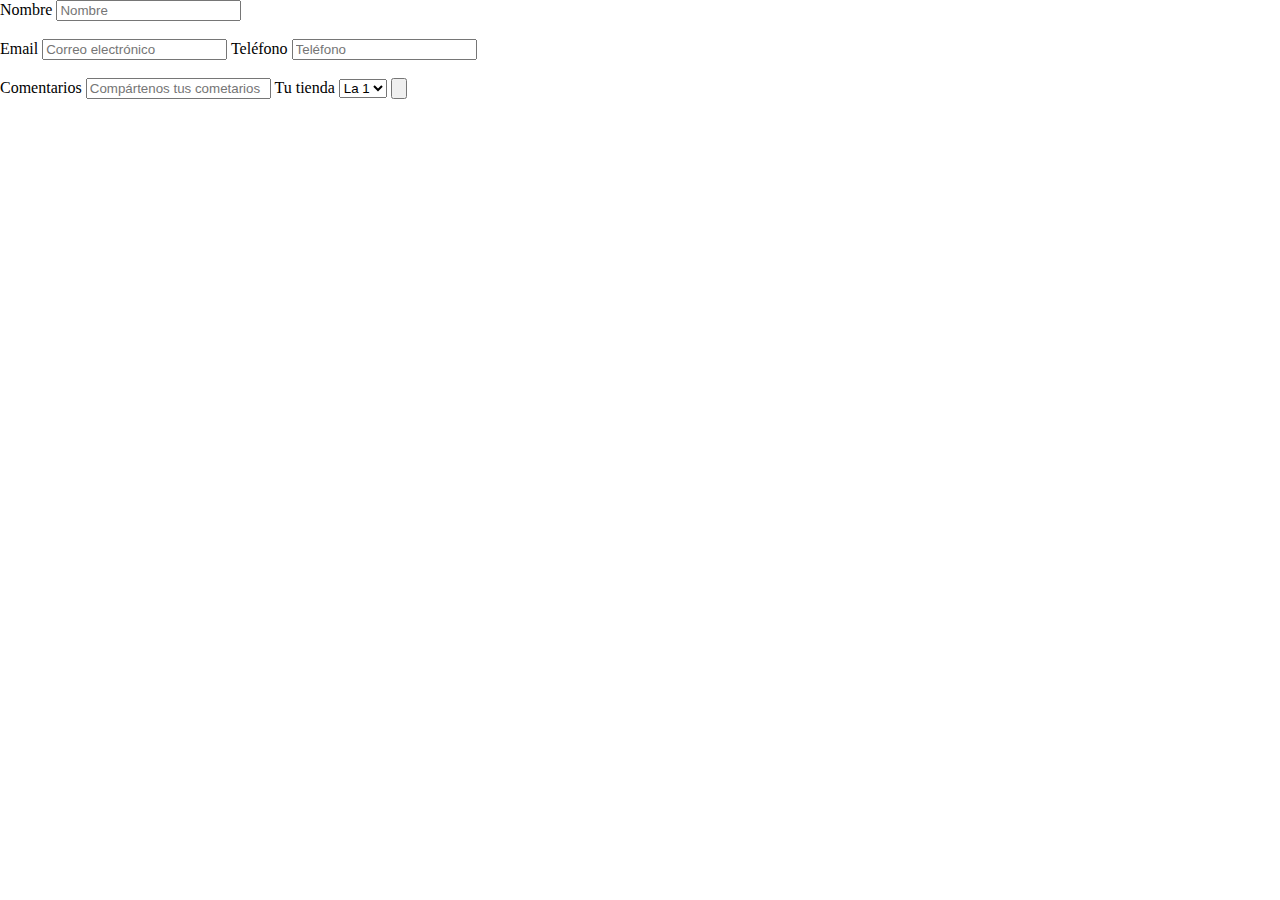
<file: index.html>
<!DOCTYPE html>
<html lang="en">
<head>
    <meta charset="UTF-8">
    <meta name="viewport" content="width=device-width, initial-scale=1.0">
    <title>Document</title>
</head>
<link rel="stylesheet" href="/css/style.css">
<body>
    <div>
        <form action="/action_page.php">
          <label for="fname">Nombre</label>
          <input type="text" id="inputNombre" name="nombre" placeholder="Nombre"> <br> <br>
      
          <label for="lname">Email</label>
          <input type="email" id="inputEmail" name="email" placeholder="Correo electrónico">

          <label for="lname">Teléfono</label>
          <input type="number" id="inputTelefono" name="tel" placeholder="Teléfono"> <br> <br>

          <label for="lname">Comentarios</label>
          <input type="text" id="inputComentarios" name="comentarios" placeholder="Compártenos tus cometarios">
      
      
      
          <label for="country">Tu tienda</label>
          <select id="inputStore" name="country">
            <option value="1">La 1</option>
            <option value="2">La 2</option>
            <option value="3">La 3</option>
          </select>
        
          <input type="button" onclick="postUSer()" >
        </form>
      </div>
    <script src="./js/index.js"></script>
</body>
</html>
</file>
<file: css/style.css>
/*input[type=text], select {
    width: 100%;
    padding: 12px 20px;
    margin: 8px 0;
    display: inline-block;
    border: 1px solid #ccc;
    border-radius: 4px;
    box-sizing: border-box;
  }
  
  input[type=submit] {
    width: 100%;
    background-color: #4CAF50;
    color: white;
    padding: 14px 20px;
    margin: 8px 0;
    border: none;
    border-radius: 4px;
    cursor: pointer;
  }
  
  input[type=button] {
    background-color: #45a049;
    width: 100%;
  }
  
  div {
    border-radius: 5px;
    background-color: #f2f2f2;
    padding: 20px;
  }*/

        /* Always set the map height explicitly to define the size of the div
       * element that contains the map. */
       #gmp-map {
        height: 50%;
        width: 50%;
      }

      #gmp-map2 {
        height: 50%;
        width: 50%;
        padding-top: 700px;
      }

      /* Optional: Makes the sample page fill the window. */
      html,
      body {
        height: 100%;
        margin: 0;
        padding: 0;
      }
</file>
